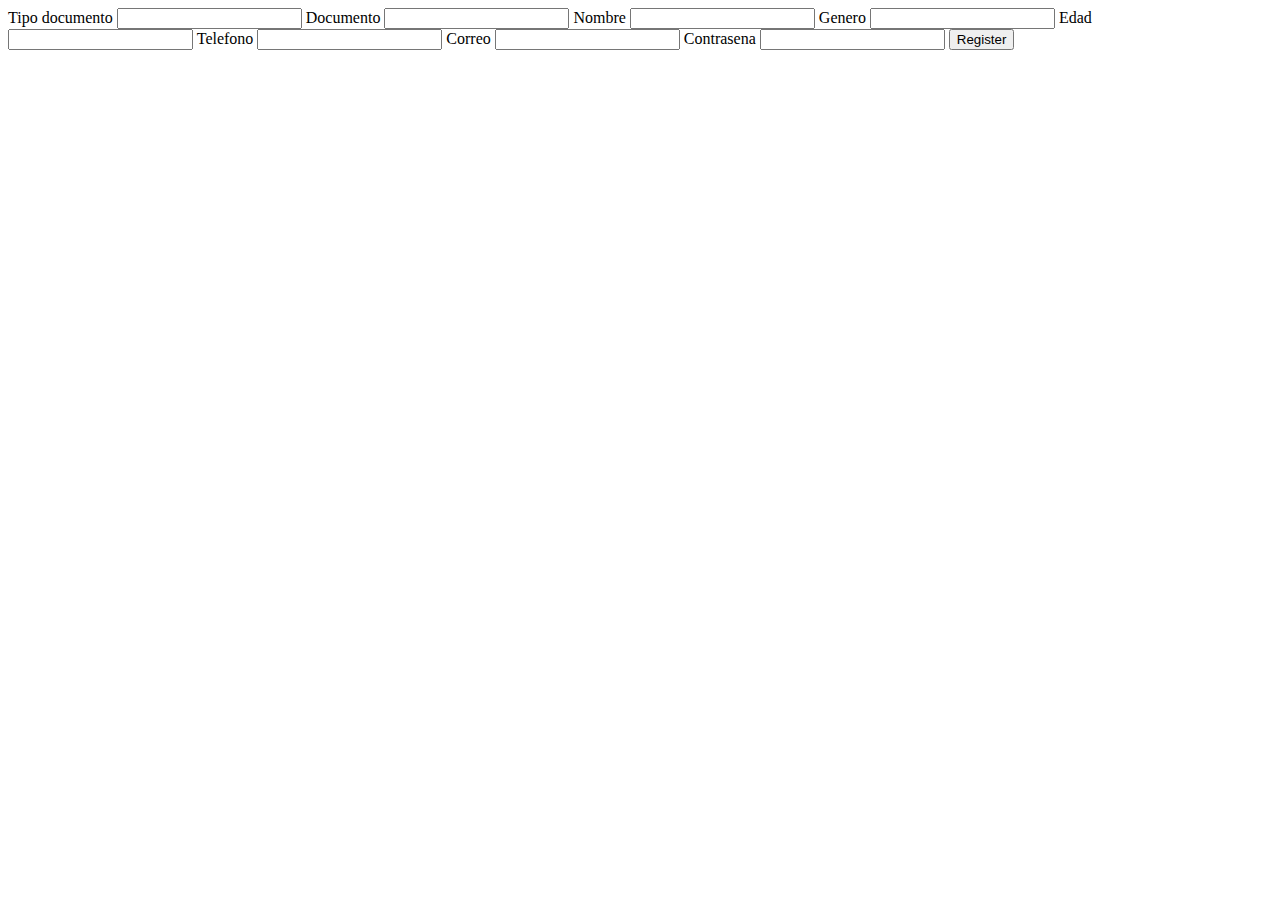
<file: templates/register.html>
<html>
  <main>
    <form action="/register" method="POST">
      <label for="tipo_documento">Tipo documento</label>
      <input type="text" name="tipo_documento" />
      <label for="documento">Documento</label>
      <input type="text" name="documento" />
      <label for="nombre">Nombre</label>
      <input type="text" name="nombre" />
      <label for="genero">Genero</label>
      <input type="text" name="genero" />
      <label for="edad">Edad</label>
      <input type="text" name="edad" />
      <label for="telefono">Telefono</label>
      <input type="text" name="telefono" />
      <label for="correo">Correo</label>
      <input type="text" name="correo" />
      <label for="contrasena">Contrasena</label>
      <input type="password" name="contrasena" />
      <label></label>
      <input type="submit" value="Register" />
    </form>
  </main>
</html>
</file>
